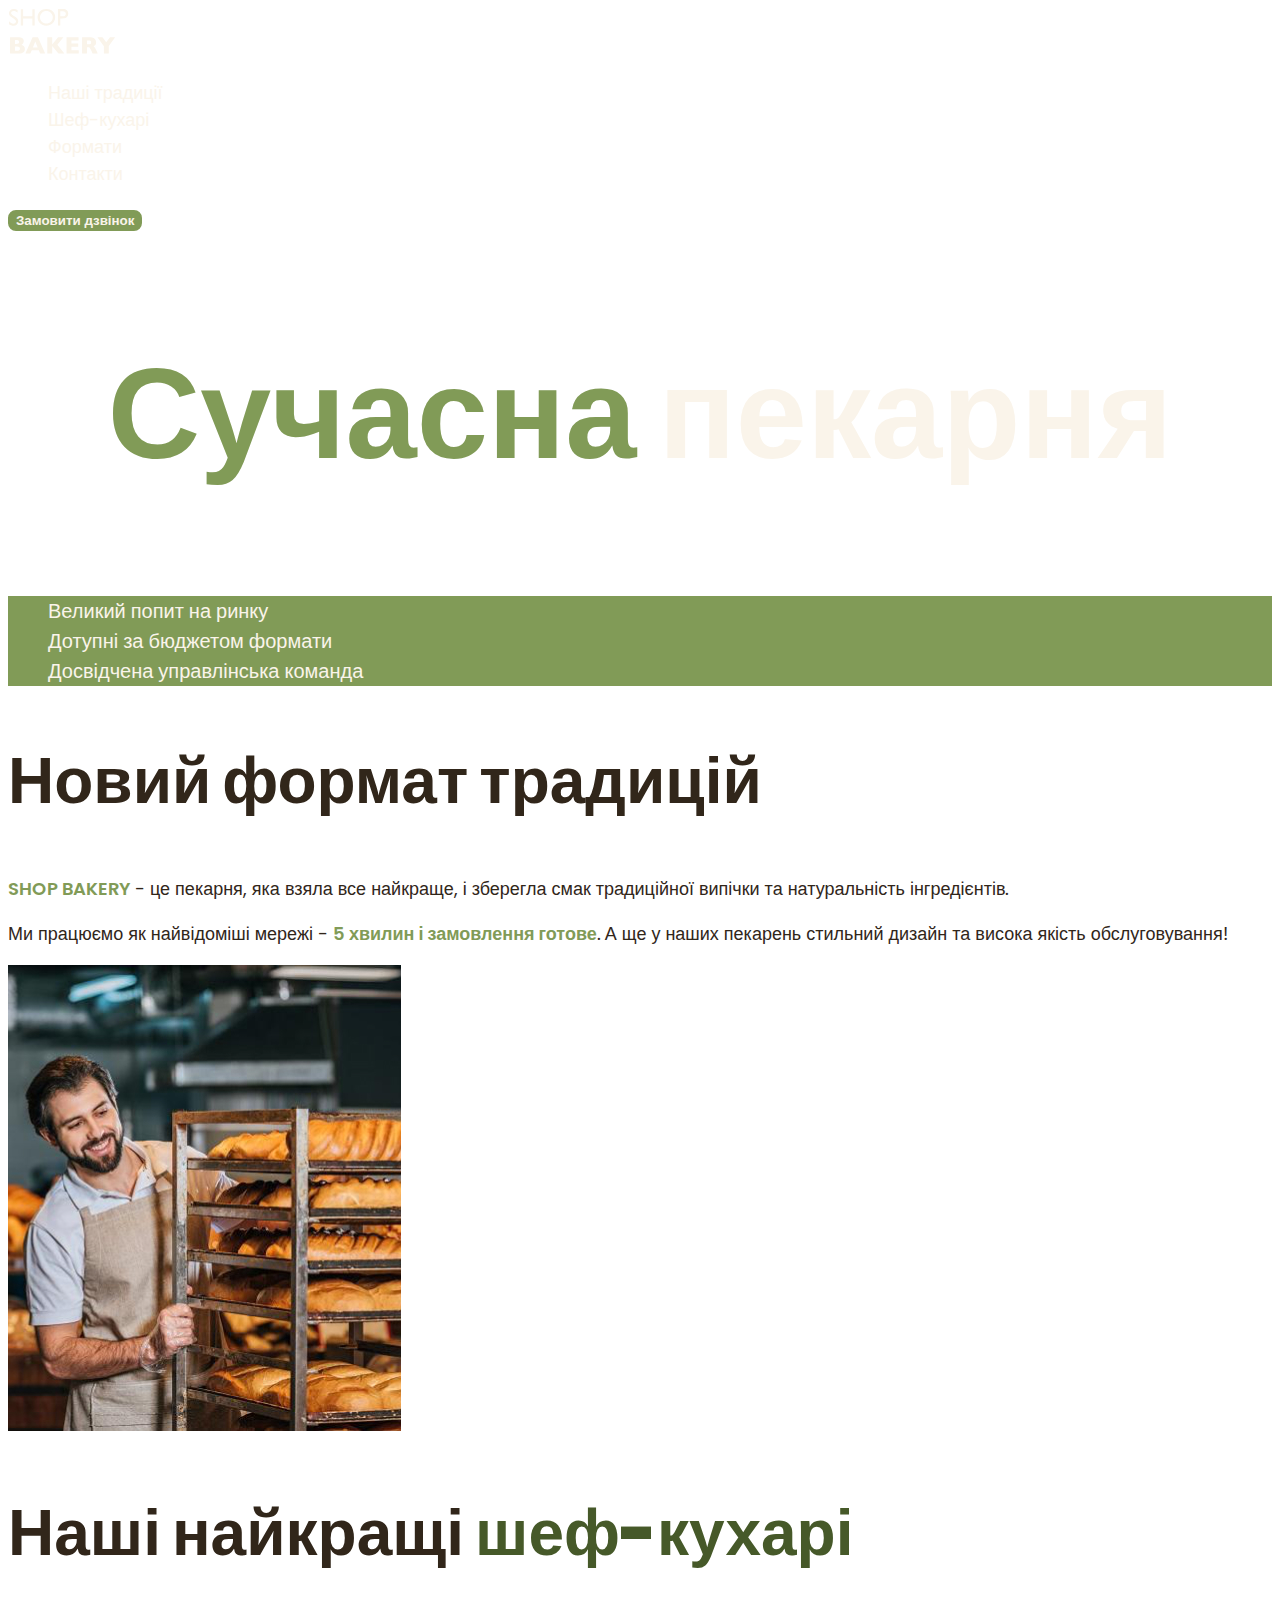
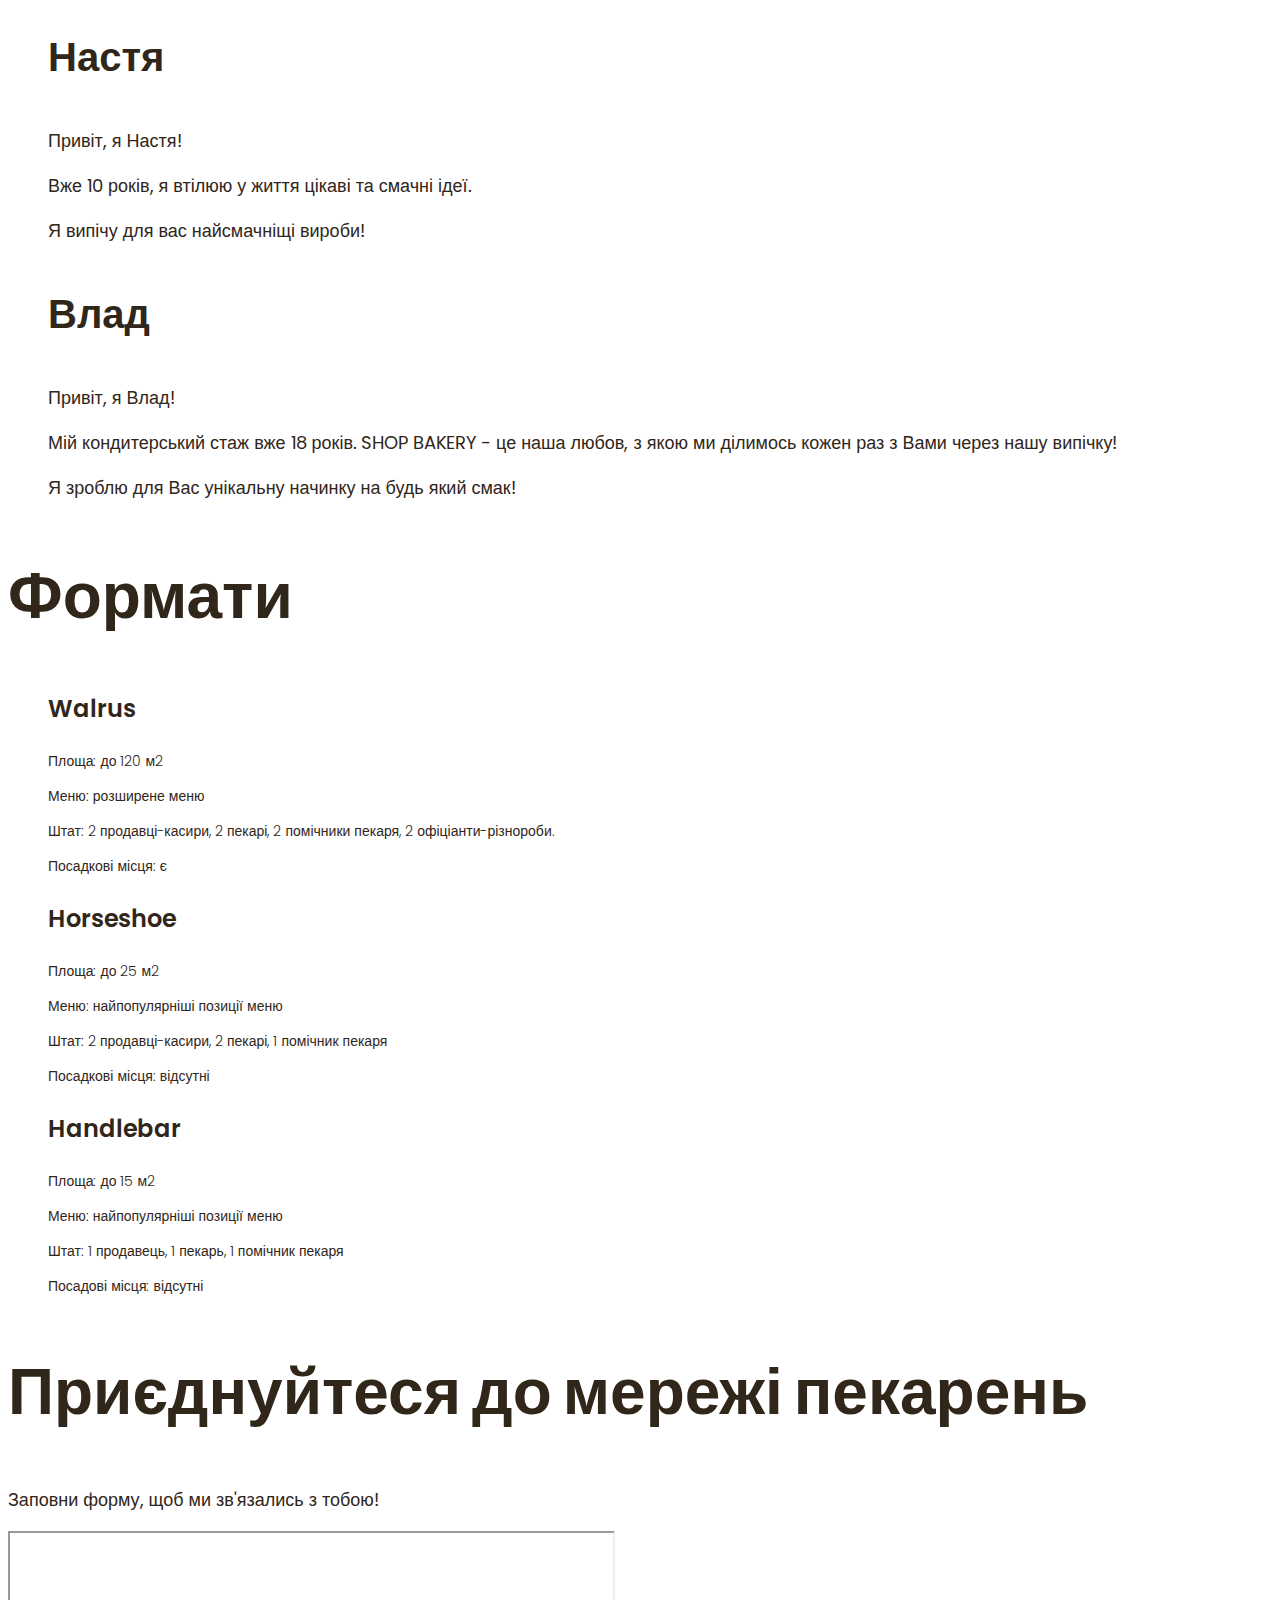
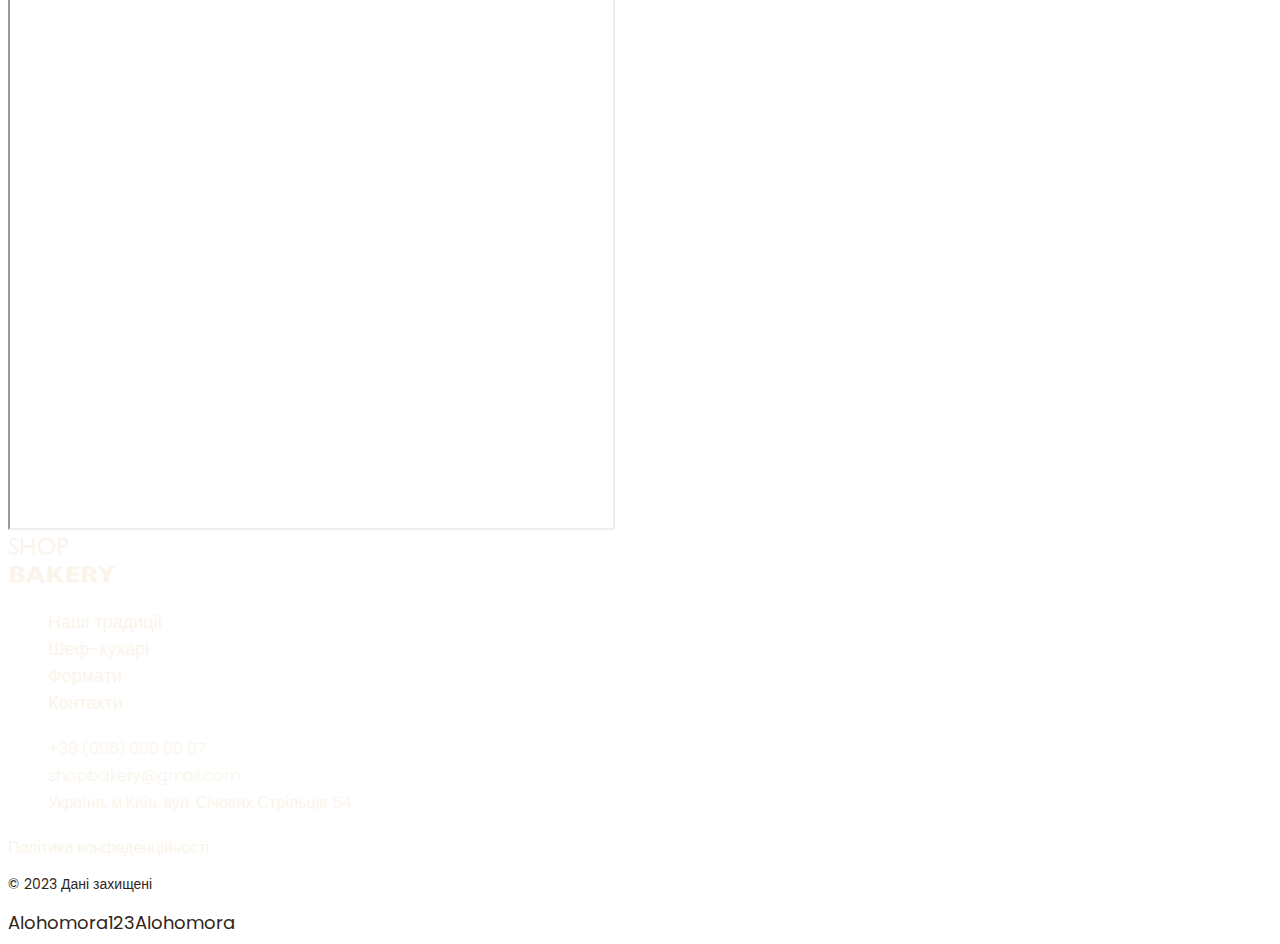
<file: index.html>
<!DOCTYPE html>
<html lang="uk">
  <head>
    <meta charset="UTF-8" />
    <meta http-equiv="X-UA-Compatible" content="IE=edge" />
    <meta name="viewport" content="width=device-width, initial-scale=1.0" />
    <title>Сучасна пекарня</title>
    <!-- Styles -->
    <link rel="stylesheet" href="./scc/style.css" />
  </head>
  <body>
    <header>
      <nav>
        <a href="./index.html">
          <img src="./images/logo.svg" alt="Логотип сучасної пекарні" />
        </a>
        <ul>
          <li><a class="link" href="#traditions-section">Наші традиції</a></li>
          <li><a class="link" href="#chefs-section">Шеф-кухарі</a></li>
          <li><a class="link" href="#formats-section">Формати</a></li>
          <li><a class="link" href="#contact-section">Контакти</a></li>
        </ul>
      </nav>
      <button class="button" type="button">Замовити дзвінок</button>
    </header>
    <main>
      <section class="main-section">
        <h1 class="hero-title"><span class="accent">Сучасна</span> пекарня</h1>
      </section>
      <section id="traditions-section">
        <ul class="advantages-list">
          <li class="advantages-item">Великий попит на ринку</li>
          <li class="advantages-item">Дотупні за бюджетом формати</li>
          <li class="advantages-item">Досвідчена управлінська команда</li>
        </ul>
        <h2 class="section-title">Новий формат традицій</h2>
        <p class="traditions-text">
          <span class="brand uppercase">shop bakery</span> - це пекарня, яка
          взяла все найкраще, і зберегла смак традиційної випічки та
          натуральність інгредієнтів.
        </p>
        <p class="traditions-text">
          Ми працюємо як найвідоміші мережі -
          <span class="brand">5 хвилин і замовлення готове</span>. А ще у наших
          пекарень стильний дизайн та висока якість обслуговування!
        </p>
        <img
          src="./images/baker-man.jpg"
          alt="Чоловік пекарь дивиться на батони з посмішкою"
        />
      </section>
      <section id="chefs-section">
        <h2 class="section-title">
          Наші найкращі <span class="accent">шеф-кухарі</span>
        </h2>
        <ul>
          <li>
            <article>
              <h3 class="chefs-title">Настя</h3>
              <p>Привіт, я Настя!</p>
              <p>Вже 10 років, я втілюю у життя цікаві та смачні ідеї.</p>
              <p>Я випічу для вас найсмачніщі вироби!</p>
            </article>
          </li>
          <li>
            <article>
              <h3 class="chefs-title">Влад</h3>
              <p>Привіт, я Влад!</p>
              <p>
                Мій кондитерський стаж вже 18 років. SHOP BAKERY - це наша
                любов, з якою ми ділимось кожен раз з Вами через нашу випічку!
              </p>
              <p>Я зроблю для Вас унікальну начинку на будь який смак!</p>
            </article>
          </li>
        </ul>
      </section>
      <section id="formats-section">
        <h2 class="section-title">Формати</h2>
        <ul>
          <li>
            <article>
              <h3 class="format-title" lang="en">Walrus</h3>
              <div class="format-text">
                <p>Площа: до 120 м2</p>
                <p>Меню: розширене меню</p>
                <p>
                  Штат: 2 продавці-касири, 2 пекарі, 2 помічники пекаря, 2
                  офіціанти-різнороби.
                </p>
                <p>Посадкові місця: є</p>
              </div>
            </article>
          </li>
          <li>
            <article>
              <h3 class="format-title" lang="en">Horseshoe</h3>
              <div class="format-text">
                <p>Площа: до 25 м2</p>
                <p>Меню: найпопулярніші позиції меню</p>
                <p>Штат: 2 продавці-касири, 2 пекарі, 1 помічник пекаря</p>
                <p>Посадкові місця: відсутні</p>
              </div>
            </article>
          </li>
          <li>
            <article>
              <h3 class="format-title" lang="en">Handlebar</h3>
              <div class="format-text">
                <p>Площа: до 15 м2</p>
                <p>Меню: найпопулярніші позиції меню</p>
                <p>Штат: 1 продавець, 1 пекарь, 1 помічник пекаря</p>
                <p>Посадові місця: відсутні</p>
              </div>
            </article>
          </li>
        </ul>
      </section>
      <section id="contact-section">
        <h2 class="section-title">Приєднуйтеся до мережі пекарень</h2>
        <p>Заповни форму, щоб ми зв'язались з тобою!</p>
        <iframe
          src="https://www.google.com/maps/embed?pb=!1m18!1m12!1m3!1d2540.1638712576473!2d30.48865857628881!3d50.45667308691609!2m3!1f0!2f0!3f0!3m2!1i1024!2i768!4f13.1!3m3!1m2!1s0x40d4ce637bfe1717%3A0x5370c2254ad1b952!2z0LLRg9C70LjRhtGPINCh0ZbRh9C-0LLQuNGFINCh0YLRgNGW0LvRjNGG0ZbQsiwgNTQsINCa0LjRl9CyLCAwMjAwMA!5e0!3m2!1suk!2sua!4v1702285811413!5m2!1suk!2sua"
          width="603"
          height="595"
          allowfullscreen=""
          loading="lazy"
          referrerpolicy="no-referrer-when-downgrade"
        ></iframe>
      </section>
    </main>
    <footer>
      <nav>
        <img src="./images/logo.svg" alt="Логотип сучасної пекарні" />
        <ul>
          <li><a class="link" href="#traditions-section">Наші традиції</a></li>
          <li><a class="link" href="#chefs-section">Шеф-кухарі</a></li>
          <li><a class="link" href="#formats-section">Формати</a></li>
          <li><a class="link" href="#contact-section">Контакти</a></li>
        </ul>
      </nav>
      <address>
        <ul>
          <li>
            <a class="adress-link" href="tel:+380960000007"
              >+38 (096) 000 00 07</a
            >
          </li>
          <li>
            <a class="adress-link" href="mailto:shopbakery@gmail.com"
              >shopbakery@gmail.com</a
            >
          </li>
          <li>
            <a
              class="adress-link"
              href="https://maps.app.goo.gl/fuZfaJm1JdVNtvYp9"
              target="_blank"
            >
              Україна, м.Київ, вул. Січових Стрільців 54
            </a>
          </li>
          <li>
            <a href="#"></a>
            <!-- facebook icon -->
          </li>
          <li>
            <a href="#"></a>
            <!-- instagramm icon -->
          </li>
        </ul>
        <a class="adress-link" href="#" target="_blank"
          >Політика конфеденційності</a
        >
        <p class="adress-copyright">&copy; 2023 Дані захищені</p>
      </address>
    </footer>
  </body>
</html>
Alohomora123Alohomora
</file>
<file: scc/style.css>
@font-face {
  font-display: swap;
  font-family: 'Poppins';
  font-style: normal;
  font-weight: 300;
  src: url('../fonts/poppins-v20-latin-300.woff2') format('woff2');
}

@font-face {
  font-display: swap;
  font-family: 'Poppins';
  font-style: normal;
  font-weight: 400;
  src: url('../fonts/poppins-v20-latin-regular.woff2') format('woff2');
}

@font-face {
  font-display: swap;
  font-family: 'Poppins';
  font-style: normal;
  font-weight: 600;
  src: url('../fonts/poppins-v20-latin-600.woff2') format('woff2');
}

@font-face {
  font-display: swap;
  font-family: 'Poppins';
  font-style: normal;
  font-weight: 900;
  src: url('../fonts/poppins-v20-latin-900.woff2') format('woff2');
}

:root {
  --color-primary-dark: #31261a;
  --color-primary-light: #faf4ea;
  --color-brand-light: #819b57;
  --color-brand-dark: #465929;
}

/* Base */
body {
  color: var(--color-primary-dark);
  font-family: 'Poppins', sans-serif;
  font-size: 18px;
  font-weight: 400;
  line-height: 1.5;
}

address {
  font-style: normal;
}
ul {
  list-style-type: none;
}
/* Button */
.button {
  color: var(--color-primary-light);
  font-weight: 600;
  background-color: var(--color-brand-light);
  border: 2px solid var(--color-brand-light);
  border-radius: 8px;
  cursor: pointer;
}

.button:hover {
  color: var(--color-brand-dark);
  background-color: transparent;
}
/* Link */
.link {
  color: var(--color-primary-light);
  text-decoration: none;
}

.link:hover {
  color: var(--color-brand-light);
  font-weight: 600;
}
/* Hero section */
.hero-title {
  color: var(--color-primary-light);
  text-align: center;
  font-size: 128px;
  font-weight: 900;
}

.hero-title .accent {
  color: var(--color-brand-light);
}
/* Advantages sectoin */
.advantages-list {
  color: var(--color-primary-light);
  background-color: var(--color-brand-light);
}
.advantages-item {
  font-size: 20px;
  font-weight: 300;
}
/* Title Section */
.section-title {
  font-size: 64px;
  font-weight: 900;
  line-height: 1.3;
}
.section-title .accent {
  color: var(--color-brand-dark);
}
/* Traditions-section */
.traditions-text .brand {
  color: var(--color-brand-light);
  font-weight: 600;
}
.traditions-text .uppercase {
  text-transform: uppercase;
}

/* chefs-section */
.chefs-title {
  font-size: 40px;
  font-weight: 600;
}
/* format-section */
.format-title {
  font-size: 24px;
  font-weight: 600;
}
.format-text {
  font-size: 14px;
  font-weight: 300;
}
/* footer */
.adress-link {
  text-decoration: none;
  color: var(--color-primary-light);
  font-size: 16px;
  font-weight: 300;
}
.adress-link:hover {
  color: var(--color-brand-light);
}
.adress-copyright {
  font-size: 14px;
}
</file>
